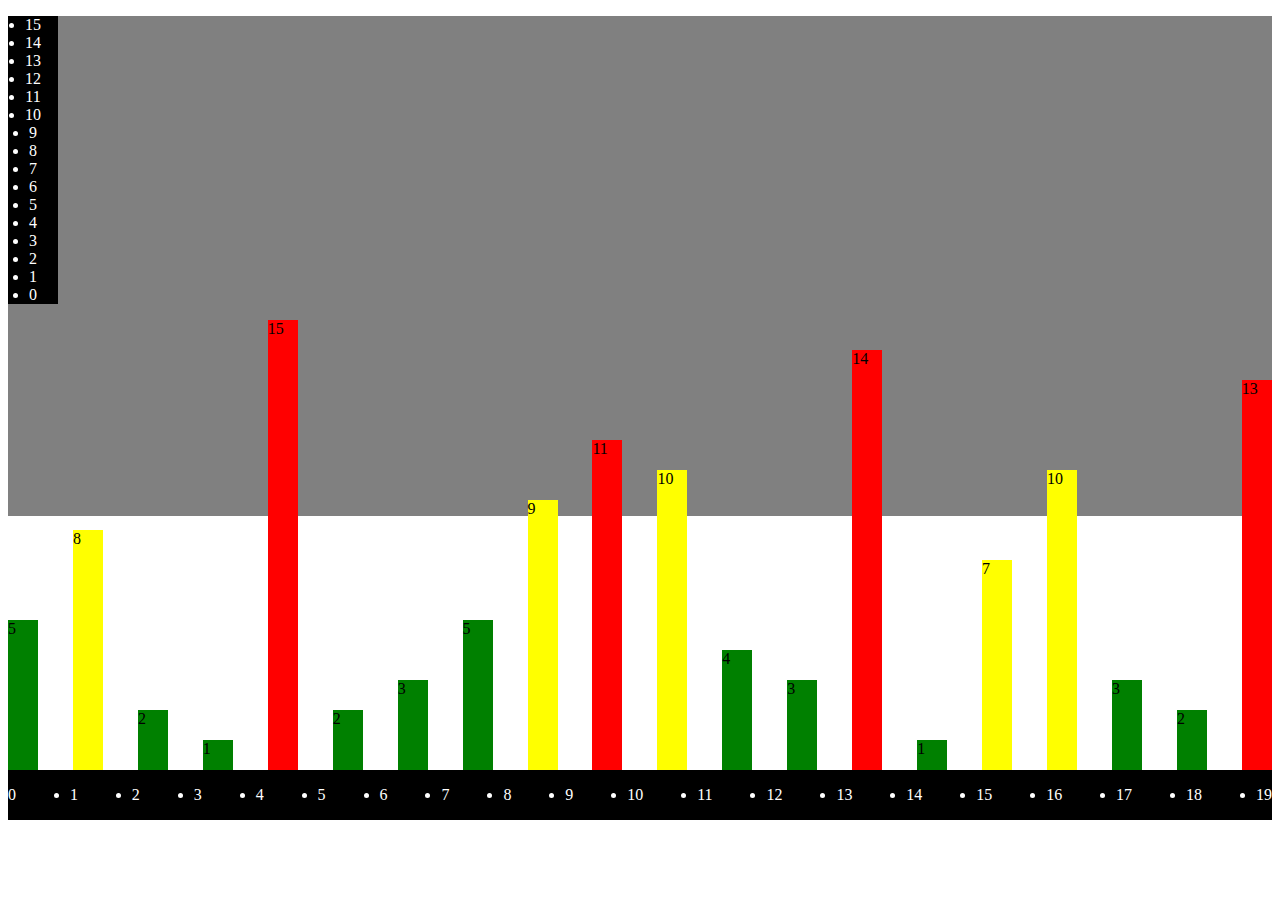
<file: Schedule/index.html>
<!DOCTYPE html>
<html lang="engl">
<head>
	<meta charset="utf-8">
	<title>Schedule</title>
	<link rel="stylesheet" href="https://stackpath.bootstrapcdn.com/bootstrap/4.5.0/css/bootstrap.min.css" integrity="sha384-9aIt2nRpC12Uk9gS9baDl411NQApFmC26EwAOH8WgZl5MYYxFfc+NcPb1dKGj7Sk" crossorigin="anonymous">
	<script src="https://ajax.googleapis.com/ajax/libs/jquery/2.2.0/jquery.min.js"></script>
	<script type="text/javascript" src="js/main.js"></script>
</head>
<body>
	<style type="text/css">
		#array_value {
			flex-direction: column;
			height: 100%;
			width: 50px;
		}

		#array_value,
		#array_index {
			display: flex;
			align-items: center;
			justify-content: space-between;
			padding: 0;
			background-color: black;
		}

		#array_index {
			width: 100%;
			height: 50px;
			margin: 0;
		}

		#array_value li, 
		#array_index li { color: #fff;}

		#array_colum {
			display: flex;
			flex-direction: row;
			align-items: flex-end;
			justify-content: space-between;
			height: 100%;
		}
		#array_colum div {width: 30px;}
	</style>
	<div style="background-color: gray; height: 500px;">
		<div class="container">
			<div class="row">
				<div class="col-md-1">
					<ul id="array_value"></ul>
				</div>
				<div class="col-md-11" style="padding: 0;">
					<div id="array_colum"></div>
				</div>
			</div>
			<div class="row">
				<div class="col-md-1">
					
				</div>
				<ul id="array_index" class="col-md-11">
					
				</ul>
			</div>
		</div>
	</div>
</body>
</html>
</file>
